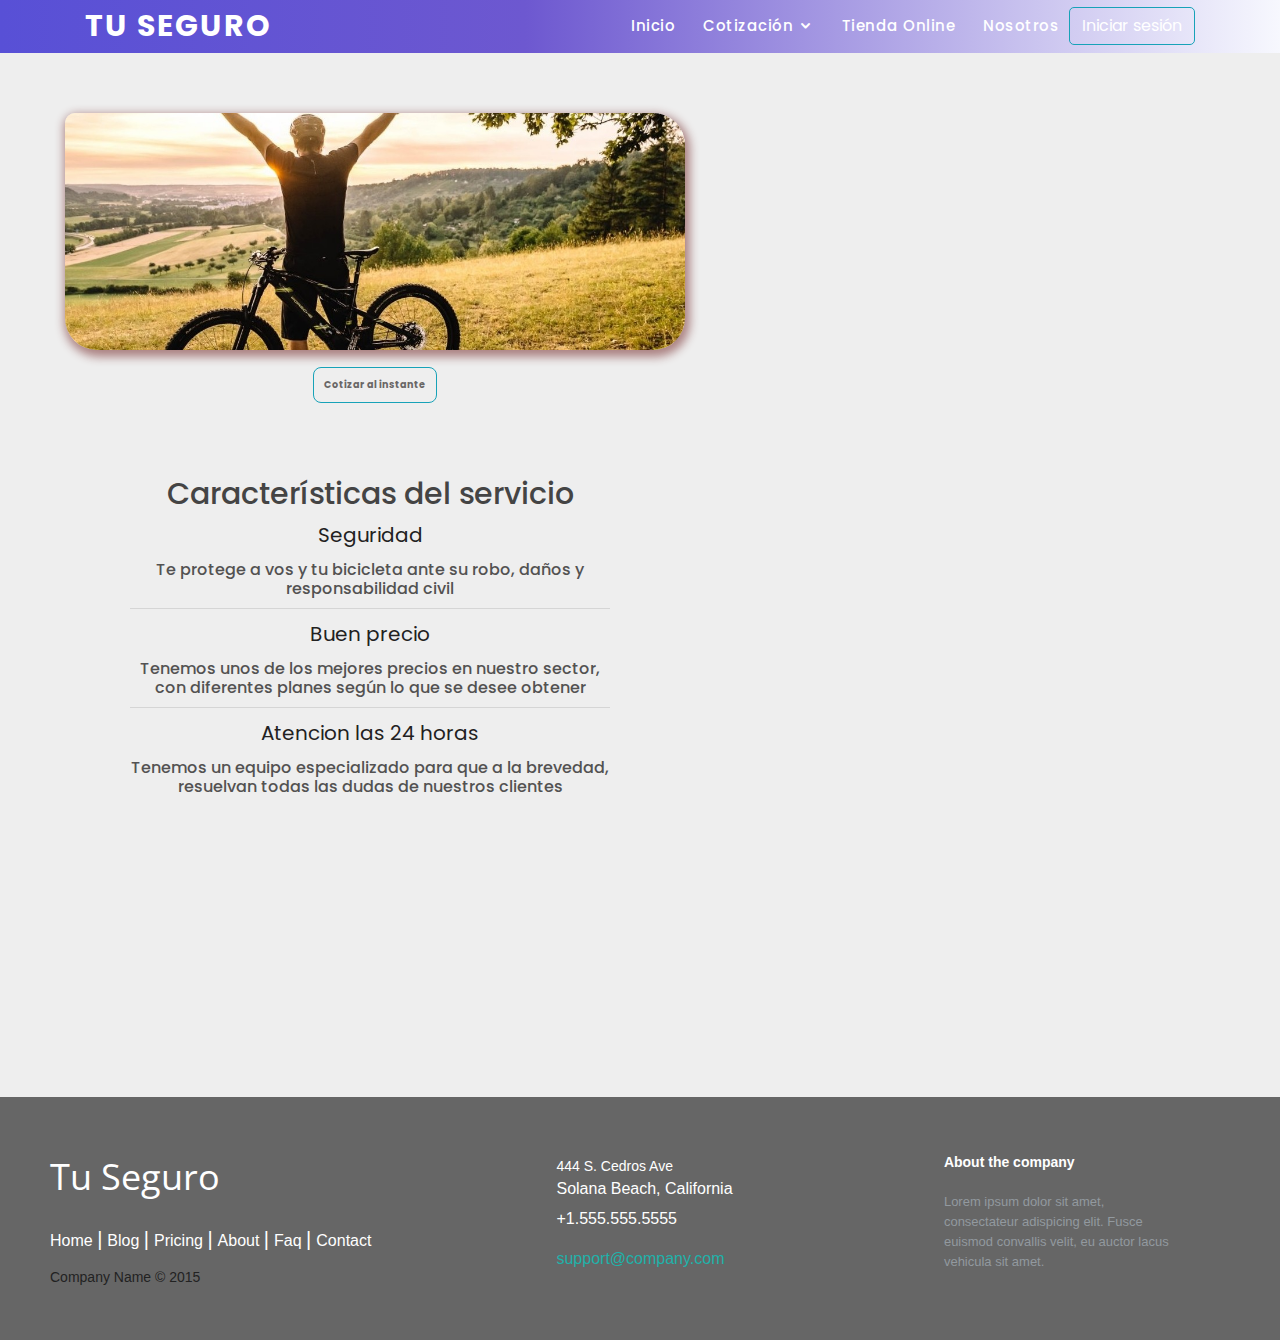
<file: index.html>
<!DOCTYPE html>
<html lang="en">
<head>
    <meta charset="UTF-8">
    <meta name="viewport" content="width=device-width, initial-scale=1.0">
    <!-- SEO -->
    <meta name="keywords" content="seguro, bicicleta">
    <title>Tu Seguro</title>
    <meta name="description" content="Tu Seguro es la manera mas eficiente y económica del mercado para poder brindar la mayor seguridad a tu bicicleta">
    <!-- boostrap local -->
    
   
<!-- boostrap nube -->
    <!-- <link rel="stylesheet" href="https://cdn.jsdelivr.net/npm/bootstrap@4.6.0/dist/css/bootstrap.min.css" integrity="sha384-B0vP5xmATw1+K9KRQjQERJvTumQW0nPEzvF6L/Z6nronJ3oUOFUFpCjEUQouq2+l" crossorigin="anonymous"> -->
   
    <link rel="stylesheet" href="css/bootstrap.css"> 
    <link rel="stylesheet" href="css/prueba.css">



    <!-- <link href="assets/vendor/bootstrap/css/bootstrap.min.css" rel="stylesheet"> -->
    <link href="vendor/icofont/icofont.min.css" rel="stylesheet">
    <!-- <link href="assets/vendor/boxicons/css/boxicons.min.css" rel="stylesheet">
    <link href="assets/vendor/remixicon/remixicon.css" rel="stylesheet">
    <link href="assets/vendor/venobox/venobox.css" rel="stylesheet">
    <link href="assets/vendor/owl.carousel/assets/owl.carousel.min.css" rel="stylesheet">
    <link href="assets/vendor/aos/aos.css" rel="stylesheet"> -->
</head>
   <body>
    <header id="header" class="">
      <div class="container d-flex align-items-center">
  
        <h1 class="logo mr-auto"><a href="index.html">Tu Seguro</a></h1>

  
        <nav class="nav-menu d-none d-lg-block ">
          <ul>
            <li class=""><a href="index.html">Inicio</a></li>
         
            <li class="drop-down"><a href="cotizar.html">Cotización</a>
               <ul>
                 <li><a href="#">Eventuales</a></li>
                 <li><a href="#">Entrenamiento</a></li>
                 <li><a href="#">Ambos</a></li>
               </ul>
             </li>
            <li><a href="accesorios.html">Tienda Online</a></li>
            <li><a href="nosotros.html">Nosotros</a></li>
          </ul>
        </nav><!-- .nav-menu -->
        <button type="button" class="btn btn-info btn-round" id="boton" data-toggle="modal" data-target="#loginModal">Iniciar sesión</button>

       
        <div class="modal fade" id="loginModal" tabindex="-1" role="dialog" aria-labelledby="exampleModalLabel" aria-hidden="true">
          <div class="modal-dialog modal-dialog-centered" role="document">
            <div class="modal-content">
              <div class="modal-header border-bottom-0">
                <button type="button" class="close" data-dismiss="modal" aria-label="Close">
                  <span aria-hidden="true">&times;</span>
                </button>
              </div>
              <div class="modal-body">
                <div class="form-title text-center" id="modal-titulo">
                  <h4>Login</h4>
                </div>
                <div class="d-flex flex-column text-center">
                  <form>
                    <div class="form-group">
                      <input type="email" class="form-control" id="email1"placeholder="Nombre de usuario...">
                    </div>
                    <div class="form-group">
                      <input type="password" class="form-control" id="password1" placeholder="Contraseña...">
                    </div>
                    <button type="button" class="btn btn-info btn-block btn-round">Iniciar sesión</button>
                  </form>
                  
               
                  <div class="d-flex justify-content-center social-buttons">
                    
                  </di>
                </div>
              </div>
            </div>
              <div class="modal-footer d-flex justify-content-center">
                <div class="signup-section">¿No tienes cuenta aún? <a href="#a" class="text-info"> Regístrate</a>.</div>
              </div>
          </div>
        </div>
       
    </header>
  

    
   <div class="inicio">
      <div id="inicio__principalIzquierdo" class="inicio__principalIzquierdo--gradient">
         <img src="imagen/principal.jpg" class="inicio__fotoPrincipal" alt="Norway">
         <div id="inicio__textoIzquierdo">       
            <button type="button" class="btn btn-secondary btn-lg boton-cotizar">Cotizar al instante</button>
         </div>
          </div>
   
          <div id="inicio__principalDerecho">
             <div id="inicio__textoDerecho">
               
               <h2 id="inicio__tituloDerecho">Características del servicio</h2>
               
                     <li class="inicio__primero">Seguridad</li>
                     <h3 class="inicio__segundo">Te protege a vos y tu bicicleta ante su robo, daños y responsabilidad civil</h3>
                     <hr>
                     <li class="inicio__primero">Buen precio</li>
                     <h3 class="inicio__segundo">Tenemos unos de los mejores precios en nuestro sector, con diferentes planes según lo que se desee obtener</h3>
                     <hr>
                     <li class="inicio__primero">Atencion las 24 horas</li>
                     <h3 class="inicio__segundo">Tenemos un equipo especializado para que a la brevedad, resuelvan todas las dudas de nuestros clientes</h3>
                  
             </div>
             
            
          </div>
   </div>
   </div>
      <br>
      <br>
      <footer class="footer-distributed">

         <div class="footer-left">
      
            <h3>Tu Seguro</h3>
      
            <p class="footer-links">
               <a href="#" class="link-1">Home</a>
               
               <a href="#">Blog</a>
            
               <a href="#">Pricing</a>
            
               <a href="#">About</a>
               
               <a href="#">Faq</a>
               
               <a href="#">Contact</a>
            </p>
      
            <p class="footer-company-name">Company Name © 2015</p>
         </div>
      
         <div class="footer-center">
      
            <div>
               <i class="fa fa-map-marker"></i>
               <p><span>444 S. Cedros Ave</span> Solana Beach, California</p>
            </div>
      
            <div>
               <i class="fa fa-phone"></i>
               <p>+1.555.555.5555</p>
            </div>
      
            <div>
               <i class="fa fa-envelope"></i>
               <p><a href="mailto:support@company.com">support@company.com</a></p>
            </div>
      
         </div>
      
         <div class="footer-right">
      
            <p class="footer-company-about">
               <span>About the company</span>
               Lorem ipsum dolor sit amet, consectateur adispicing elit. Fusce euismod convallis velit, eu auctor lacus vehicula sit amet.
            </p>
      
               
      
         </div>
      
      </footer>

   

      

   </body>

   <script src="https://code.jquery.com/jquery-3.5.1.slim.min.js" integrity="sha384-DfXdz2htPH0lsSSs5nCTpuj/zy4C+OGpamoFVy38MVBnE+IbbVYUew+OrCXaRkfj" crossorigin="anonymous"></script>
   <script src="https://cdn.jsdelivr.net/npm/popper.js@1.16.1/dist/umd/popper.min.js" integrity="sha384-9/reFTGAW83EW2RDu2S0VKaIzap3H66lZH81PoYlFhbGU+6BZp6G7niu735Sk7lN" crossorigin="anonymous"></script>
   <script src="https://cdn.jsdelivr.net/npm/bootstrap@4.6.0/dist/js/bootstrap.min.js" integrity="sha384-+YQ4JLhjyBLPDQt//I+STsc9iw4uQqACwlvpslubQzn4u2UU2UFM80nGisd026JF" crossorigin="anonymous"></script>
   <script src="js/main.js"></script>
<!---esto es comentario--> 
</html>
</file>
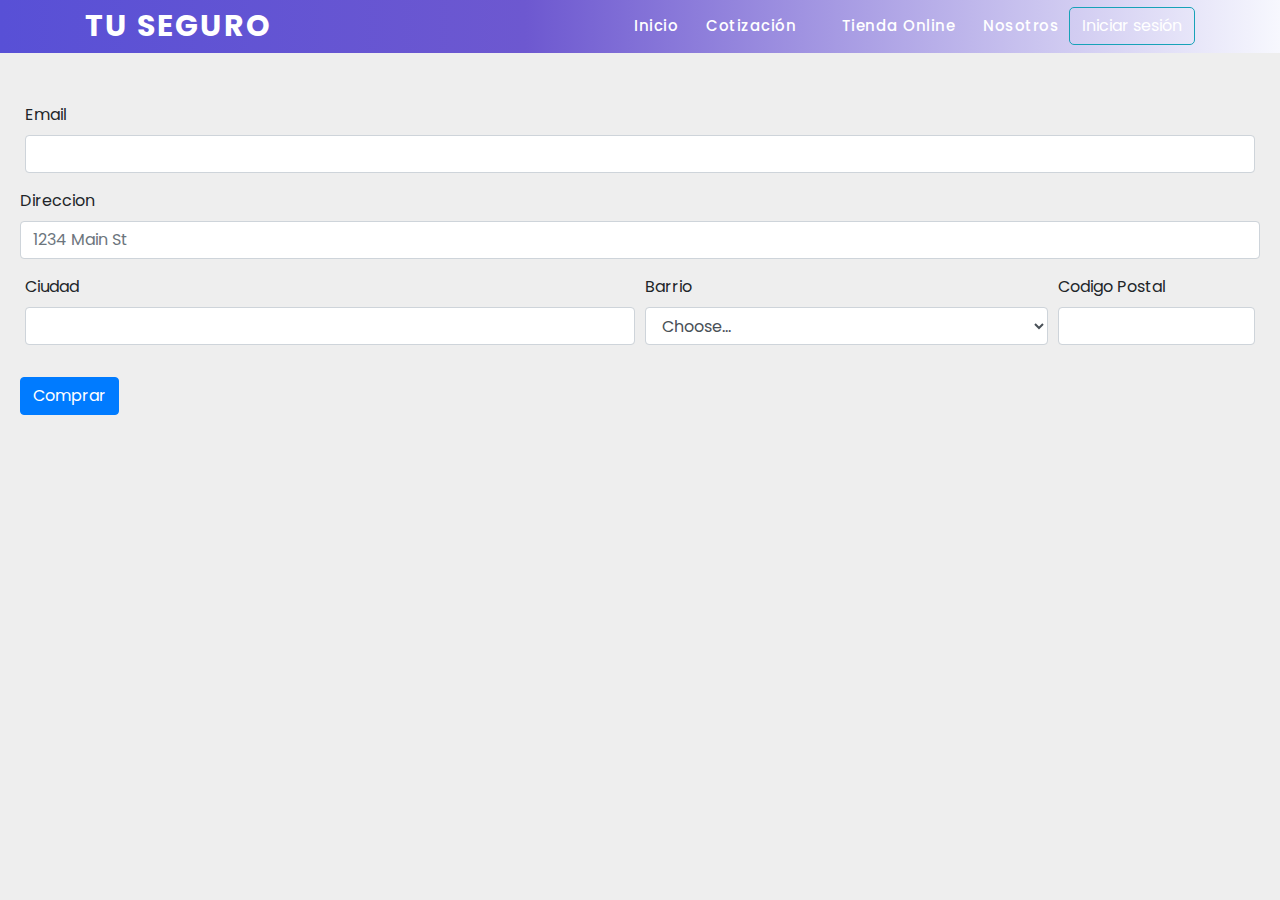
<file: compra.html>
<!DOCTYPE html>
<html lang="en">
<head>
    <meta charset="UTF-8">
    <meta name="viewport" content="width=device-width, initial-scale=1.0">
    <title>Tu Seguro - Compras</title>
    <meta name="description" content="Tu Seguro es la manera mas eficiente y económica del mercado para poder brindar la mayor seguridad a tu bicicleta">
    <meta name="keywords" content="compra, accesorios">
    <link rel="stylesheet" href="css/prueba.css">
    <link rel="stylesheet" href="css/bootstrap.css">
</head>

   <body>
    <header id="header" class="">
      <div class="container d-flex align-items-center">
  
        <h1 class="logo mr-auto"><a href="index.html">Tu Seguro</a></h1>
        <!-- Uncomment below if you prefer to use an image logo -->
        <!-- <a href="index.html" class="logo mr-auto"><img src="assets/img/logo.png" alt="" class="img-fluid"></a>-->
  
        <nav class="nav-menu d-none d-lg-block ">
          <ul>
            <li class=""><a href="index.html">Inicio</a></li>
         
            <li class="drop-down"><a href="cotizar.html">Cotización</a>
               <ul>
                 <li><a href="#">Eventuales</a></li>
                 <li><a href="#">Entrenamiento</a></li>
                 <li><a href="#">Ambos</a></li>
               </ul>
             </li>
            <li><a href="accesorios.html">Tienda Online</a></li>
            <li><a href="nosotros.html">Nosotros</a></li>
            

           
  
          </ul>
        </nav><!-- .nav-menu -->
  
        <button type="button" class="btn btn-info btn-round" id="boton" data-toggle="modal" data-target="#loginModal">Iniciar sesión</button>

       
        <div class="modal fade" id="loginModal" tabindex="-1" role="dialog" aria-labelledby="exampleModalLabel" aria-hidden="true">
          <div class="modal-dialog modal-dialog-centered" role="document">
            <div class="modal-content">
              <div class="modal-header border-bottom-0">
                <button type="button" class="close" data-dismiss="modal" aria-label="Close">
                  <span aria-hidden="true">&times;</span>
                </button>
              </div>
              <div class="modal-body">
                <div class="form-title text-center" id="modal-titulo">
                  <h4>Login</h4>
                </div>
                <div class="d-flex flex-column text-center">
                  <form>
                    <div class="form-group">
                      <input type="email" class="form-control" id="email1"placeholder="Nombre de usuario...">
                    </div>
                    <div class="form-group">
                      <input type="password" class="form-control" id="password1" placeholder="Contraseña...">
                    </div>
                    <button type="button" class="btn btn-info btn-block btn-round">Iniciar sesión</button>
                  </form>
                  
               
                  <div class="d-flex justify-content-center social-buttons">
                    
                  </di>
                </div>
              </div>
            </div>
              <div class="modal-footer d-flex justify-content-center">
                <div class="signup-section">¿No tienes cuenta aún? <a href="#a" class="text-info"> Regístrate</a>.</div>
              </div>
          </div>
        </div>
    </header>

    

      <form class="formulario-compras">
         <div class="form-row">
           <div class="form-group col-md-12">
             <label for="inputEmail4">Email</label>
             <input type="email" class="form-control" id="inputEmail4">
           </div>
           <!-- <div class="form-group col-md-6">
             <label for="inputPassword4">Password</label>
             <input type="password" class="form-control" id="inputPassword4">
           </div> -->
         </div>
         <div class="form-group">
           <label for="inputAddress">Direccion</label>
           <input type="text" class="form-control" id="inputAddress" placeholder="1234 Main St">
         </div>
         <!-- <div class="form-group">
           <label for="inputAddress2">Address 2</label>
           <input type="text" class="form-control" id="inputAddress2" placeholder="Apartment, studio, or floor">
         </div> -->
         <div class="form-row">
           <div class="form-group col-md-6">
             <label for="inputCity">Ciudad</label>
             <input type="text" class="form-control" id="inputCity">
           </div>
           <div class="form-group col-md-4">
             <label for="inputState">Barrio</label>
             <select id="inputState" class="form-control">
               <option selected>Choose...</option>
               <option value="0">Almagro</option>
               <option value="1">Caballito</option>
               <option value="2">Flores</option>
               <option value="3">Puerto Madero</option>
               <option value="4">Palermo</option>
               <option value="5">Balvanera</option>

             </select>
           </div>
           <div class="form-group col-md-2">
             <label for="inputZip">Codigo Postal</label>
             <input type="text" class="form-control" id="inputZip">
           </div>
         </div>
         <div class="form-group">
           <!-- <div class="form-check">
             <input class="form-check-input" type="checkbox" id="gridCheck">
             <label class="form-check-label" for="gridCheck">
               Check me out
             </label>
           </div> -->
         </div>
         <button type="submit" class="btn btn-primary">Comprar</button>
       </form>
     
      </body>
      <script src="https://code.jquery.com/jquery-3.5.1.slim.min.js" integrity="sha384-DfXdz2htPH0lsSSs5nCTpuj/zy4C+OGpamoFVy38MVBnE+IbbVYUew+OrCXaRkfj" crossorigin="anonymous"></script>
      <script src="https://cdn.jsdelivr.net/npm/popper.js@1.16.1/dist/umd/popper.min.js" integrity="sha384-9/reFTGAW83EW2RDu2S0VKaIzap3H66lZH81PoYlFhbGU+6BZp6G7niu735Sk7lN" crossorigin="anonymous"></script>
      <script src="https://cdn.jsdelivr.net/npm/bootstrap@4.6.0/dist/js/bootstrap.min.js" integrity="sha384-+YQ4JLhjyBLPDQt//I+STsc9iw4uQqACwlvpslubQzn4u2UU2UFM80nGisd026JF" crossorigin="anonymous"></script>
</html>
</file>
<file: css/prueba.css>
@import url("https://fonts.googleapis.com/css2?family=Open+Sans&display=swap");
@import url("https://fonts.googleapis.com/css2?family=Poppins:ital,wght@0,100;0,200;0,300;1,100;1,200;1,300&display=swap");
body {
  color: #444444;
  font-family: 'Poppins', sans-serif !important;
  background-color: #eee !important;
  box-sizing: border-box; }

a {
  text-decoration: none; }

#header {
  transition: all 0.5s;
  z-index: 997;
  padding: 15px 0; }

#header.header-scrolled, #header.header-inner-pages {
  background: rgba(40, 58, 90, 0.9); }

#header .logo {
  font-size: 30px;
  margin: 0;
  padding: 0;
  line-height: 1;
  font-weight: 500;
  letter-spacing: 2px;
  text-transform: uppercase; }

#header .logo a {
  color: #fff; }

#header .logo img {
  max-height: 40px; }

/*--------------------------------------------------------------
# Navigation Menu
--------------------------------------------------------------*/
/* Desktop Navigation */
.nav-menu ul {
  margin: 0;
  padding: 0;
  list-style: none; }

.nav-menu > ul {
  display: flex; }

.nav-menu > ul > li {
  position: relative;
  white-space: nowrap;
  padding: 10px 0 10px 28px; }

.nav-menu a {
  display: block;
  position: relative;
  color: #fff;
  transition: 0.3s;
  font-size: 15px;
  letter-spacing: 0.5px;
  font-weight: 500; }

.nav-menu a:hover, .nav-menu .active > a, .nav-menu li:hover > a {
  color: #47b2e4; }

.nav-menu .drop-down ul {
  border-radius: 8px;
  display: block;
  position: absolute;
  left: 14px;
  top: calc(100% + 30px);
  z-index: 99;
  opacity: 0;
  visibility: hidden;
  padding: 10px 0;
  background: #fff;
  box-shadow: 0px 0px 30px rgba(127, 137, 161, 0.25);
  transition: 0.3s; }

.nav-menu .drop-down:hover > ul {
  opacity: 1;
  top: 100%;
  visibility: visible; }

.nav-menu .drop-down li {
  min-width: 180px;
  position: relative; }

.nav-menu .drop-down ul a {
  padding: 10px 20px;
  font-size: 14px;
  font-weight: 500;
  text-transform: none;
  color: #0c3c53; }

.nav-menu .drop-down ul a:hover, .nav-menu .drop-down ul .active > a, .nav-menu .drop-down ul li:hover > a {
  color: #47b2e4; }

.nav-menu .drop-down > a:after {
  content: "\ea99";
  font-family: IcoFont;
  padding-left: 5px; }

.nav-menu .drop-down .drop-down ul {
  top: 0;
  left: calc(100% - 30px); }

.nav-menu .drop-down .drop-down:hover > ul {
  opacity: 1;
  top: 0;
  left: 100%; }

.nav-menu .drop-down .drop-down > a {
  padding-right: 35px; }

.nav-menu .drop-down .drop-down > a:after {
  content: "\eaa0";
  font-family: IcoFont;
  position: absolute;
  right: 15px;
  margin: 10px; }

@media (max-width: 1366px) {
  .nav-menu .drop-down .drop-down ul {
    left: -90%; }
  .nav-menu .drop-down .drop-down:hover > ul {
    left: -100%; }
  .nav-menu .drop-down .drop-down > a:after {
    content: "\ea9d"; } }

.get-started-btn {
  margin-left: 25px;
  color: #fff;
  border-radius: 50px;
  padding: 6px 25px 7px 25px;
  white-space: nowrap;
  transition: 0.3s;
  font-size: 14px;
  display: inline-block;
  border: 2px solid #47b2e4;
  font-weight: 600; }

.get-started-btn:hover {
  background: #31a9e1;
  color: #fff; }

@media (max-width: 768px) {
  .get-started-btn {
    margin: 0 48px 0 0;
    padding: 6px 20px 7px 20px; } }

/* Mobile Navigation */
.mobile-nav-toggle {
  position: fixed;
  top: 20px;
  right: 15px;
  z-index: 9998;
  border: 0;
  background: none;
  font-size: 24px;
  transition: all 0.4s;
  outline: none !important;
  line-height: 1;
  cursor: pointer;
  text-align: right; }

.mobile-nav-toggle i {
  color: #fff; }

.mobile-nav {
  position: fixed;
  top: 55px;
  right: 15px;
  bottom: 15px;
  left: 15px;
  z-index: 9999;
  overflow-y: auto;
  background: #fff;
  transition: ease-in-out 0.2s;
  opacity: 0;
  visibility: hidden;
  border-radius: 10px;
  padding: 10px 0; }

.mobile-nav * {
  margin: 0;
  padding: 0;
  list-style: none; }

.mobile-nav a {
  display: block;
  position: relative;
  color: #37517e;
  padding: 10px 20px;
  font-weight: 500;
  outline: none; }

.mobile-nav a:hover, .mobile-nav .active > a, .mobile-nav li:hover > a {
  color: #47b2e4;
  text-decoration: none; }

.mobile-nav .drop-down > a:after {
  content: "\ea99";
  font-family: IcoFont;
  padding-left: 10px;
  position: absolute;
  right: 15px;
  margin: 10px; }

.mobile-nav .active.drop-down > a:after {
  content: "\eaa1"; }

.mobile-nav .drop-down > a {
  padding-right: 35px; }

.mobile-nav .drop-down ul {
  display: none;
  overflow: hidden; }

.mobile-nav .drop-down li {
  padding-left: 20px; }

.mobile-nav-overly {
  width: 100%;
  height: 100%;
  z-index: 9997;
  top: 0;
  left: 0;
  position: fixed;
  background: rgba(40, 58, 90, 0.6);
  overflow: hidden;
  display: none;
  transition: ease-in-out 0.2s; }

.mobile-nav-active {
  overflow: hidden; }

.mobile-nav-active .mobile-nav {
  opacity: 1;
  visibility: visible; }

.mobile-nav-active .mobile-nav-toggle i {
  color: #fff; }

#nosotros__titulo {
  margin-left: 20px;
  font-size: 30px;
  color: white;
  font-weight: lighter;
  display: inline-block; }

#menuBar {
  margin-left: 50px;
  word-spacing: 30px;
  font-size: 16px;
  display: inline-block; }

/* .menu{
    
  } */
div h1 a {
  color: white;
  text-decoration: none;
  font-weight: bold; }

#header {
  background: #5850d6;
  background: linear-gradient(90deg, #5850d6 0%, #6d58d0 41%, #f7f8fe 100%);
  padding: 5px;
  margin-bottom: 50px;
  /* border-bottom: groove 3px black; */ }

div b a {
  color: white;
  text-decoration: none;
  font-size: 16px;
  font-weight: lighter; }

.activo {
  font-weight: bold;
  color: white;
  font-size: 22x;
  border-bottom: groove 2px white; }

.inicio {
  display: flex;
  flex-flow: row wrap; }

#inicio__principalIzquierdo {
  margin-left: 110px;
  margin-top: 50px;
  width: 1067px;
  height: 550px; }

.inicio__principalIzquierdo--gradient {
  background: #eee !important; }

.inicio__fotoPrincipal {
  width: 1067px;
  border-radius: 2em;
  box-shadow: 2px 4px 10px 3px #ac8383; }

#inicio__textoIzquierdo {
  margin-top: 12px;
  text-align: center; }

.boton-cotizar {
  background: transparent;
  color: #696666;
  margin-top: 15px;
  padding: 10px;
  font-size: 1.2em;
  border-radius: 8px;
  border: 1px groove #17a2b8;
  font-weight: bold; }

#inicio__principalDerecho {
  margin: 3px 100px;
  text-align: center;
  width: 500px;
  height: 600px;
  list-style: none; }

#inicio__textoDerecho {
  margin-top: 30px;
  margin-bottom: 10px;
  text-align: center; }

.inicio__primero {
  color: #222121;
  margin: 20px;
  text-align: center;
  font-size: 30px; }

.inicio__segundo {
  color: #535252;
  font-size: 16px;
  margin: 20px; }

#inicio__tituloDerecho {
  font-size: 30px; }

div hr {
  margin: 10px; }

.fotoBar {
  border-image: 1px;
  width: 40%;
  height: 80%;
  padding: 20px;
  display: block;
  margin: auto; }

#formContacto {
  margin: 10px;
  padding: 10px; }

#ubicacionFoto {
  display: block;
  margin: auto;
  padding: 40px; }

.cotizar-texto-inicial {
  margin: 50px 20px 5px 20px;
  text-align: center;
  font-size: 20px;
  font-weight: lighter; }

/* PAGINA CSS COTIZAR */
.flex-container {
  height: 100vh;
  /* flexbox */
  display: flex;
  flex-flow: row wrap;
  justify-content: center;
  list-style: none; }

.flex-items {
  margin: 20px 50px;
  /* background-color: rgb(117, 197, 197); */
  border-radius: 10px;
  font-size: 18px;
  font-weight: lighter;
  width: 350px;
  height: 300px;
  border-radius: 10%;
  box-shadow: 2px 4px 10px 3px #363535;
  align-content: center;
  padding: 10px;
  text-align: center; }

.flex-items:hover {
  box-shadow: 10px 10px 10px 15px #bbc5c2;
  font-size: 20px; }

.cotizar-foto {
  margin: 10px;
  width: 330px;
  height: 200px; }

/* Pagina Accesorios */
/* GRIDS pag Accesorios */
#titulo-accesorios {
  color: #222121;
  margin: 20px;
  text-align: center;
  font-size: 30px;
  position: relative;
  animation-name: deslizar;
  animation-duration: 1s;
  animation-iteration-count: 1;
  animation-fill-mode: forwards; }

.productos {
  margin: 40px 200px;
  display: grid;
  grid-template-columns: auto auto auto auto;
  grid-template-rows: auto auto;
  justify-items: center;
  align-items: center;
  grid-row-gap: 40px;
  grid-column-gap: 40px; }

.productos__items {
  text-align: center;
  font-size: 20px;
  /* border: 3px solid #494949 !important; */
  border-radius: 4px;
  box-shadow: 1px 4px 4px 1px #363535;
  padding-top: 10px; }

/* ANIMACION Div Titulo */
@keyframes deslizar {
  /* 0%{background-color:rgb(238, 230, 230);}
  100%{background-color: white;} */
  0% {
    top: -100px;
    left: 0px;
    opacity: 20%; }
  100% {
    top: 0px;
    left: 0px;
    opacity: 100%; } }

/* ANIMACION Div  */
@keyframes deslizar-secundario {
  /* 0%{background-color:rgb(238, 230, 230);}
  100%{background-color: white;} */
  0% {
    opacity: 0;
    top: -100px;
    left: 0px; }
  50% {
    opacity: 0%;
    top: -50px;
    left: 0px; }
  100% {
    opacity: 100%;
    top: 0px;
    left: 0px; } }

.productos__items:hover {
  box-shadow: 10px 10px 10px 15px #bbc5c2;
  font-size: 23px; }

.productos .productos__items img {
  border: none;
  width: 300px; }

/* FOOTER */
.footer-distributed {
  background: #666;
  box-shadow: 0 1px 1px 0 rgba(0, 0, 0, 0.12);
  box-sizing: border-box;
  width: 100%;
  text-align: left;
  font: bold 16px sans-serif;
  padding: 55px 50px; }

.footer-distributed .footer-left,
.footer-distributed .footer-center,
.footer-distributed .footer-right {
  display: inline-block;
  vertical-align: top; }

/* Footer left */
.footer-distributed .footer-left {
  width: 40%; }

/* The company logo */
.footer-distributed h3 {
  color: #ffffff;
  font: normal 36px 'Open Sans', cursive;
  margin: 0; }

.footer-distributed h3 span {
  color: lightseagreen; }

/* Footer links */
.footer-distributed .footer-links {
  color: #ffffff;
  margin: 20px 0 12px;
  padding: 0; }

.footer-distributed .footer-links a {
  display: inline-block;
  line-height: 1.8;
  font-weight: 400;
  text-decoration: none;
  color: inherit; }

.footer-distributed .footer-company-name {
  color: #222;
  font-size: 14px;
  font-weight: normal;
  margin: 0; }

/* Footer Center */
.footer-distributed .footer-center {
  width: 35%; }

.footer-distributed .footer-center i {
  background-color: #33383b;
  color: #ffffff;
  font-size: 25px;
  width: 38px;
  height: 38px;
  border-radius: 50%;
  text-align: center;
  line-height: 42px;
  margin: 10px 15px;
  vertical-align: middle; }

.footer-distributed .footer-center i.fa-envelope {
  font-size: 17px;
  line-height: 38px; }

.footer-distributed .footer-center p {
  display: inline-block;
  color: #ffffff;
  font-weight: 400;
  vertical-align: middle;
  margin: 0; }

.footer-distributed .footer-center p span {
  display: block;
  font-weight: normal;
  font-size: 14px;
  line-height: 2; }

.footer-distributed .footer-center p a {
  color: lightseagreen;
  text-decoration: none; }

.footer-distributed .footer-links a:before {
  content: "|";
  font-weight: 300;
  font-size: 20px;
  left: 0;
  color: #fff;
  display: inline-block;
  padding-right: 5px; }

.footer-distributed .footer-links .link-1:before {
  content: none; }

/* Footer Right */
.footer-distributed .footer-right {
  width: 20%; }

.footer-distributed .footer-company-about {
  line-height: 20px;
  color: #92999f;
  font-size: 13px;
  font-weight: normal;
  margin: 0; }

.footer-distributed .footer-company-about span {
  display: block;
  color: #ffffff;
  font-size: 14px;
  font-weight: bold;
  margin-bottom: 20px; }

.footer-distributed .footer-icons {
  margin-top: 25px; }

.footer-distributed .footer-icons a {
  display: inline-block;
  width: 35px;
  height: 35px;
  cursor: pointer;
  background-color: #33383b;
  border-radius: 2px;
  font-size: 20px;
  color: #ffffff;
  text-align: center;
  line-height: 35px;
  margin-right: 3px;
  margin-bottom: 5px; }

/* If you don't want the footer to be responsive, remove these media queries */
@media (max-width: 880px) {
  .footer-distributed {
    font: bold 14px sans-serif; }
  .footer-distributed .footer-left,
  .footer-distributed .footer-center,
  .footer-distributed .footer-right {
    display: block;
    width: 100%;
    margin-bottom: 40px;
    text-align: center; }
  .footer-distributed .footer-center i {
    margin-left: 0; } }

/* RESPONSIVE INDEX.HTML */
/* mi pantalla de escritorio */
/* IPHONE 6-7-8 */
@media (max-width: 375px) {
  #nosotros__titulo {
    margin-left: 17px;
    font-size: 20px;
    text-align: center;
    color: white;
    font-weight: lighter;
    display: inline-block; }
  #menuBar {
    margin-left: 15px;
    word-spacing: 30px;
    font-size: 15px;
    display: inline-block; }
  .inicio {
    display: flex;
    flex-flow: row wrap; }
  #inicio__principalIzquierdo {
    background-color: #75c5c5;
    margin: 2px 40px;
    width: 300px;
    /*ancho */
    height: 20vh;
    /*alto */ }
  .inicio__fotoPrincipal {
    width: 300px;
    border-top-left-radius: 2px;
    border-top-right-radius: 2px;
    box-shadow: 2px 4px 10px 3px #ac8383; }
  #inicio__textoIzquierdo {
    margin-top: 2px;
    font-size: 8px;
    text-align: center; }
  .boton-cotizar {
    background: transparent;
    color: #696666;
    margin-top: 15px;
    padding: 10px;
    font-size: 1.2em;
    border-radius: 8px;
    border: 1px groove #17a2b8;
    font-weight: bold; }
  #inicio__principalDerecho {
    margin: 3px 20px;
    text-align: center;
    width: 500px;
    height: 600px;
    list-style: none; }
  #inicio__textoDerecho {
    margin-top: 30px;
    margin-bottom: 10px;
    text-align: center;
    font-size: 8px; }
  .inicio__primero {
    color: #222121;
    margin: 5px;
    text-align: center;
    font-size: 15px; }
  .inicio__segundo {
    color: #535252;
    font-size: 12px;
    margin: 10px; }
  #inicio__tituloDerecho {
    font-size: 20px; }
  /* .footer-distributed{
    display:none; 
  } */ }

/* TABLET iPad */
@media (min-width: 768px) {
  #nosotros__titulo {
    margin-left: 17px;
    font-size: 30px;
    text-align: center;
    color: white;
    font-weight: lighter;
    display: inline-block; }
  /* .menu {
        font-family: 'Shippori Mincho B1', serif;
       font-size: 20px;
       color: blue;
       word-spacing: 20px;
      
   } */
  #menuBar {
    margin-left: 15px;
    word-spacing: 30px;
    font-size: 18px;
    display: inline-block; }
  .inicio {
    display: flex;
    flex-flow: row wrap; }
  #inicio__principalIzquierdo {
    margin: 10px 65px;
    width: 620px;
    /*ancho */
    height: 320px;
    /*alto */ }
  .inicio__fotoPrincipal {
    width: 620px;
    border-top-left-radius: 10px;
    border-top-right-radius: 10 px;
    box-shadow: 2px 4px 10px 3px #ac8383; }
  #inicio__textoIzquierdo {
    margin-top: 2px;
    font-size: 8px;
    text-align: center; }
  .boton-cotizar {
    background: transparent;
    color: #696666;
    margin-top: 15px;
    padding: 10px;
    font-size: 1.2em;
    border-radius: 8px;
    border: 1px groove #17a2b8;
    font-weight: bold; }
  #inicio__principalDerecho {
    margin: 3px 20px;
    text-align: center;
    width: 600px;
    height: 600px;
    list-style: none; }
  #inicio__textoDerecho {
    margin-top: 30px;
    margin-bottom: 10px;
    margin-left: 100px;
    text-align: center;
    font-size: 8px; }
  .inicio__primero {
    color: #222121;
    margin: 5px;
    text-align: center;
    font-size: 20px; }
  .inicio__segundo {
    color: #535252;
    font-size: 16px;
    margin: 10px; }
  #inicio__tituloDerecho {
    font-size: 30px; }
  /* .footer-distributed{
      display:none; 
    } */ }

/* mi pantalla */
@media (min-width: 1679px) {
  #nosotros__titulo {
    margin-left: 20px;
    font-size: 30px;
    color: white;
    display: inline-block; }
  #menuBar {
    margin-left: 50px;
    word-spacing: 30px;
    font-size: 16px;
    display: inline-block; }
  div h1 a {
    color: white;
    text-decoration: none;
    font-weight: bold; }
  #header {
    background-color: cornflowerblue;
    padding: 5px; }
  div b a {
    color: white;
    text-decoration: none;
    font-size: 16px;
    font-weight: lighter; }
  .activo {
    font-weight: bold;
    color: white;
    font-size: 22x;
    border-bottom: groove 2px white; }
  .inicio {
    display: flex;
    flex-flow: row wrap; }
  #inicio__principalIzquierdo {
    background-color: #75c5c5;
    margin-left: 110px;
    width: 50%;
    /*ancho */
    height: 50vh;
    /*alto */ }
  .inicio__fotoPrincipal {
    width: 100%;
    border-top-left-radius: 30px;
    border-top-right-radius: 30px;
    box-shadow: 2px 4px 10px 3px #ac8383; }
  #inicio__textoIzquierdo {
    margin-top: 20px;
    font-size: 15px;
    text-align: center; }
  .boton-cotizar {
    background: transparent;
    color: #696666;
    margin-top: 15px;
    padding: 10px;
    font-size: 1.2em;
    border-radius: 8px;
    border: 1px groove #17a2b8;
    font-weight: bold; }
  #inicio__principalDerecho {
    margin: 3px 6px;
    text-align: center;
    width: 600px;
    height: 600px;
    list-style: none; }
  #inicio__textoDerecho {
    margin-top: 30px;
    margin-bottom: 10px;
    text-align: center; }
  .inicio__primero {
    color: #222121;
    margin: 20px;
    text-align: center;
    font-size: 30px; }
  .inicio__segundo {
    color: #535252;
    font-size: 16px;
    margin: 20px; }
  #inicio__tituloDerecho {
    font-size: 30px; } }

.nosotros__titulo {
  color: #3a3a3a;
  font-size: 40px;
  text-align: center;
  margin: 50px; }

/*! =================================================*/
/*! ============= Categorias ============= */
/*! =================================================*/
.nosotros__categorias {
  display: grid;
  grid-template-columns: repeat(4, 3fr);
  gap: 10px;
  margin: 20px 100px; }

.categoria {
  cursor: pointer;
  text-align: center;
  padding: 20px;
  border-radius: 10px;
  background: #fff;
  font-weight: 700;
  border: 3px solid #cabebe;
  transition: .3s ease all; }

.categoria:hover {
  /* box-shadow: var(--sombra);
    color: #000; */
  box-shadow: 1px 1px 1px 1px #bbc5c2;
  font-size: 20px; }

/* .categoria:hover path {
    fill: var(--gris-claro);
  } */
.categoria svg {
  width: 64px;
  margin-bottom: 10px; }

.categoria path {
  fill: var(--gris-claro);
  transition: .3s ease all; }

.header {
  width: 100%;
  height: auto;
  background-color: black;
  color: white;
  text-align: center; }

.map-container-6 {
  overflow: hidden;
  padding-bottom: 56.25%;
  position: relative;
  height: 0; }

.map-container-6 iframe {
  left: 0;
  top: 0;
  height: 100%;
  width: 100%;
  position: absolute; }

li.active {
  border-bottom: 3px solid silver; }

.item-photo {
  display: flex;
  justify-content: center;
  align-items: center;
  border-right: 1px solid #f6f6f6; }

.menu-items {
  list-style-type: none;
  font-size: 11px;
  display: inline-flex;
  margin-bottom: 0;
  margin-top: 20px; }

.btn-success {
  width: 100%;
  border-radius: 0; }

.section {
  width: 100%;
  margin-left: -15px;
  padding: 2px;
  padding-left: 15px;
  padding-right: 15px; }

.title-price {
  margin-top: 30px;
  margin-bottom: 0;
  color: black; }

.title-attr {
  margin-top: 0;
  margin-bottom: 0;
  color: black; }

.btn-minus {
  cursor: pointer;
  font-size: 7px;
  display: flex;
  align-items: center;
  padding: 5px;
  padding-left: 10px;
  padding-right: 10px;
  border: 1px solid gray;
  border-radius: 2px;
  border-right: 0; }

.btn-plus {
  cursor: pointer;
  font-size: 7px;
  display: flex;
  align-items: center;
  padding: 5px;
  padding-left: 10px;
  padding-right: 10px;
  border: 1px solid gray;
  border-radius: 2px;
  border-left: 0; }

div.section > div {
  width: 100%;
  display: inline-flex; }

div.section > div > input {
  margin: 0;
  padding-left: 5px;
  font-size: 10px;
  padding-right: 5px;
  max-width: 18%;
  text-align: center; }

.attr, .attr2 {
  cursor: pointer;
  margin-right: 5px;
  height: 20px;
  font-size: 10px;
  padding: 2px;
  border: 1px solid gray;
  border-radius: 2px; }

.attr.active, .attr2.active {
  border: 1px solid orange; }

@media (max-width: 426px) {
  .container {
    margin-top: 0px !important; }
  .container > .row {
    padding: 0 !important; }
  .container > .row > .col-xs-12.col-sm-5 {
    padding-right: 0; }
  .container > .row > .col-xs-12.col-sm-9 > div > p {
    padding-left: 0 !important;
    padding-right: 0 !important; }
  .container > .row > .col-xs-12.col-sm-9 > div > ul {
    padding-left: 10px !important; }
  .section {
    width: 104%; }
  .menu-items {
    padding-left: 0; } }

/*****************globals*************/
body {
  font-family: 'open sans';
  overflow-x: hidden; }

img {
  max-width: 100%; }

.preview {
  display: -webkit-box;
  display: -webkit-flex;
  display: -ms-flexbox;
  display: flex;
  -webkit-box-orient: vertical;
  -webkit-box-direction: normal;
  -webkit-flex-direction: column;
  -ms-flex-direction: column;
  flex-direction: column; }

@media screen and (max-width: 996px) {
  .preview {
    margin-bottom: 20px; } }

.preview-pic {
  -webkit-box-flex: 1;
  -webkit-flex-grow: 1;
  -ms-flex-positive: 1;
  flex-grow: 1; }

.card {
  margin-top: 20px;
  margin-left: 12px;
  background: #eee;
  padding: 1.5em;
  line-height: 1.5em; }

#nosotros__consultenos {
  justify-content: center;
  margin-left: 40px; }

#carrousel {
  margin-left: 200px;
  width: 800px;
  height: 400px; }

#boton {
  margin-left: 10px;
  border-radius: 5px;
  background-color: transparent; }

@media (min-width: 576px) {
  .modal-dialog {
    max-width: 400px; }
    .modal-dialog .modal-content {
      padding: 1rem; } }

.modal-header .close {
  margin-top: -1.5rem; }

.form-title {
  margin: -2rem 0rem 2rem; }

.btn-round {
  border-radius: 3rem; }

.delimiter {
  padding: 1rem; }

.social-buttons .btn {
  margin: 0 0.5rem 1rem; }

.signup-section {
  padding: 0.3rem 0rem; }

#nosotros {
  top: 0 !important;
  left: 0 !important; }

.foto-cotizar {
  height: 360px; }

.col-1 {
  width: 1200px;
  height: 1200px; }

.col-2 {
  width: 600px;
  height: 600px; }

.col-3 {
  width: 400px;
  height: 400px; }

.col-4 {
  width: 300px;
  height: 300px; }

.col-5 {
  width: 240px;
  height: 240px; }

.col-6 {
  width: 200px;
  height: 200px; }

.col-7 {
  width: 171.42857px;
  height: 171.42857px; }

.col-8 {
  width: 150px;
  height: 150px; }

.col-9 {
  width: 133.33333px;
  height: 133.33333px; }

.col-10 {
  width: 120px;
  height: 120px; }

.col-11 {
  width: 109.09091px;
  height: 109.09091px; }

.col-12 {
  width: 100px;
  height: 100px; }

.productos__items--animation {
  object-fit: cover;
  position: relative;
  animation-name: deslizar-secundario;
  animation-duration: 2s;
  animation-iteration-count: 1;
  animation-fill-mode: forwards; }

.nosotros__categorias--animation {
  object-fit: cover;
  position: relative;
  animation-name: deslizar-secundario;
  animation-duration: 2s;
  animation-iteration-count: 1;
  animation-fill-mode: forwards; }

.nosotros__titulo--animation {
  animation-name: deslizar;
  position: relative;
  animation-duration: 1s;
  animation-iteration-count: 1;
  animation-fill-mode: forwards; }

.productos__boton {
  width: 5px;
  height: 5px;
  margin-left: 50%;
  border-radius: 0px; }

.section-cards {
  width: 100%;
  min-height: 100vh;
  background-color: #eee; }

.cards {
  width: 100%;
  display: flex;
  flex-wrap: wrap;
  justify-content: center;
  align-items: center;
  margin: auto; }

.cards .new-arrival {
  width: 100%;
  margin-top: 20px; }

.cards .new-arrival h1 {
  text-align: center;
  font-size: 50px;
  color: #222;
  text-transform: uppercase;
  font-weight: 700;
  letter-spacing: 1px; }

.cards .new-arrival .nombre-articulo::after {
  content: "";
  height: 5px;
  width: 325px;
  background-color: #222;
  border-radius: 5px;
  display: block;
  margin: auto; }

.card__accesorios {
  display: flex;
  justify-content: center;
  align-items: center;
  flex-direction: column;
  width: 325px;
  text-align: center;
  margin: 25px;
  cursor: pointer;
  background-color: #fff; }

.image-section {
  width: 100%;
  display: flex;
  justify-content: center;
  align-items: center; }

.image-section img {
  width: 100%;
  height: auto; }

.description {
  text-align: center;
  margin-top: 20px; }

.description .nombre-articulo {
  font-size: 20px;
  text-transform: uppercase;
  color: #222;
  letter-spacing: 2px;
  margin-top: 10px; }

.description p {
  font-size: 17px;
  letter-spacing: 1.5px;
  margin-top: 10px; }

.description span {
  margin-left: 8px; }

.description del {
  margin-left: 7px;
  font-size: 15px;
  color: #f2533a; }

.button-group {
  margin-top: 30px; }

.button-group .buy {
  background-color: #1976d2;
  font-size: 14px;
  padding: 8px 20px;
  border-radius: 5px;
  text-decoration: none;
  letter-spacing: 1px;
  color: #fff; }

.button-group .buy:hover {
  background-color: #0b348d;
  transition: 0.6s ease; }

.button-group .cart {
  background-color: #f2533a;
  font-size: 14px;
  padding: 8px 20px;
  border-radius: 5px;
  text-decoration: none;
  letter-spacing: 1px;
  color: #fff; }

.button-group .cart:hover {
  background-color: #0b348d;
  transition: 0.6s ease; }

.star-icons {
  margin-top: 20px;
  margin-bottom: 10px; }

.star-icons i {
  color: #db8b21;
  padding: 0px 3px;
  font-size: 18px; }

.buscador {
  margin: 0 auto;
  align-content: center; }
</file>
